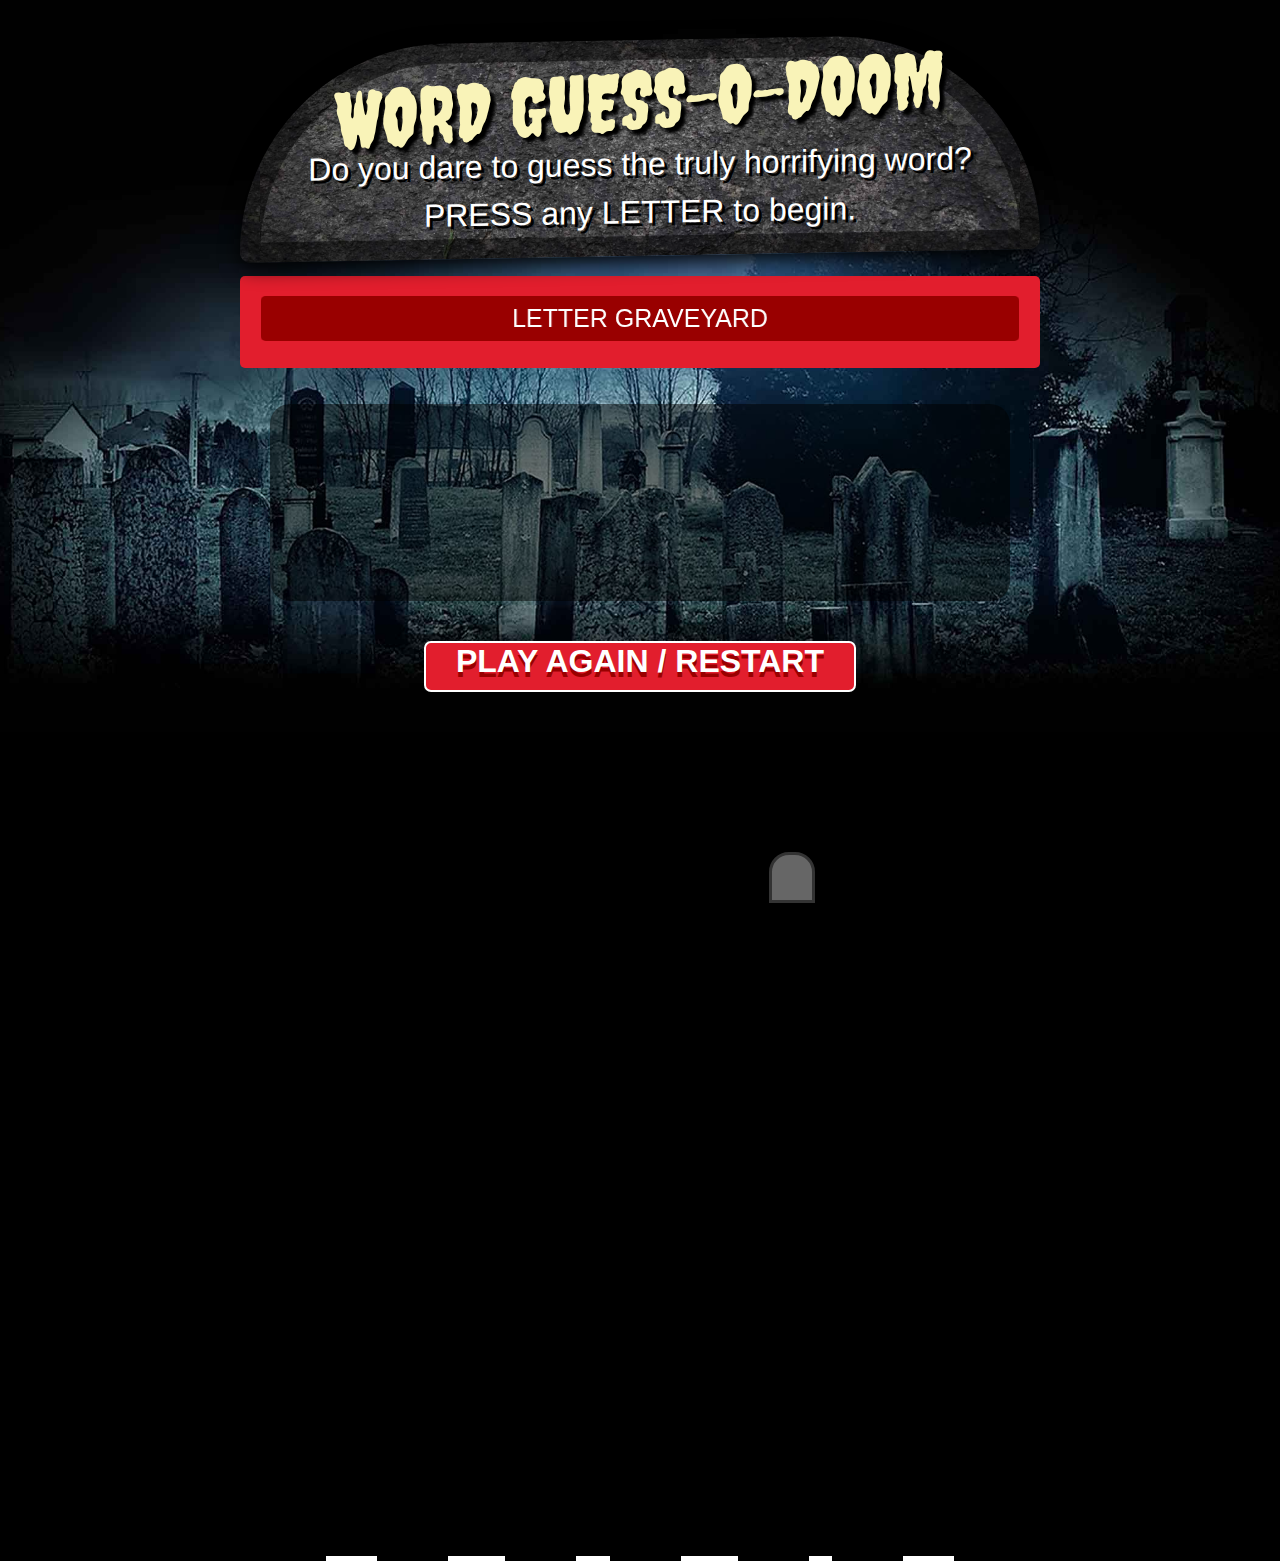
<file: index.html>
<!DOCTYPE html>
<html lang="en-us">
    <head>
        <meta charset="UTF-8" />
        <link rel="stylesheet" type="text/css" href="assets/css/reset.css" purpose="custom-styles" />
        <link rel="stylesheet" type="text/css" href="assets/css/wordguess.css" purpose="css-reset" />
        <link href="https://fonts.googleapis.com/css?family=Creepster&display=swap" rel="stylesheet"> 
    </head>
    <body id="body">
        <section id="wordGame" class="main">
            <h1>WORD GUESS-O-DOOM</h1>
            <p class="instructions">Do you dare to guess the truly horrifying word? <br/><i><b>PRESS</b></i> any LETTER to begin.</p>
        </section>
        <section id="graveyard" class="">
            <h2>LETTER GRAVEYARD</h2>

        </section>
        <section id="gameContent" class="">
            <div id="messageToPlayer">
            </div>
            <br>
        </section>
        <section id="blankspace">
            
        </section>
        <section id="reset">
            <button><a href="index.html">PLAY AGAIN / RESTART</a></button>
            <p id="letterCounter">

            </p>
        </section>
        <script src="https://code.jquery.com/jquery-3.4.1.slim.min.js"
			  integrity="sha256-pasqAKBDmFT4eHoN2ndd6lN370kFiGUFyTiUHWhU7k8="
			  crossorigin="anonymous" defer ></script>
        <script src="assets/js/wordgame.js" defer ></script>
    </body>
</html>
</file>
<file: assets/css/wordguess.css>
/* ------------------------ 
FSF JAVASCRIPT HOMEWORK
AUGUST 10, 2019
STEPHEN L. FOX 

---- STYLES INDEX ----
1. HTML ELEMENTS
2. SCAFFOLDING
3. NAVIGATION
************************ */


/* ===========================================
----------- 2. SCAFFOLDING -------------------
=========================================== */

body {
    background: url('../img/cemetary.jpg') center center no-repeat #000;
    background-size: cover;
    font-family: 'Oswald','Montserrat','Bebas Neue','Impact','Helvetica Neue', Arial, Helvetica, sans-serif;
    overflow: hidden;
}
h1 {
    color: #f9f3b8;
    font-family: 'Creepster', 'Oswald','Impact', Arial, Helvetica, sans-serif;
    font-size: 5rem;
    transform: skewY(-3deg);
    text-align: center;
    text-shadow: 5px 5px 3px #000;
    margin-bottom: 0px;
    box-sizing: border-box;
}
section {
    width: 100%;
    max-width: 800px;
    margin: 0px auto;
}
#gameContent p {
    color: #FFF;
    text-transform: uppercase;
    font-size: 6rem;
    font-weight: 700;
    letter-spacing: 12px;
    text-align: center;
}
.instructions {
    color: #fff;
    text-align: center;
    font-size: 2rem;
    line-height: 3rem;
    text-shadow: 3px 3px 0px #000;
}

.main {
    margin: 40px auto 0px;
    background: url(../img/tombstone.jpg) center center;
    background-size: cover;
    border-radius: 400px 400px 20px 20px;
    transform: skewY(-1deg);
    box-sizing: border-box;
    border: 20px solid rgba(0,0,0,0.5);
    box-shadow: 0px 5px 20px #000;
}
.contained {
    max-width: 750px;
}
#messageToPlayer {
    max-width: 500px;
    margin: 0px auto;
}
#blankspace {
    bottom: 100px;
    display: flex;
    align-content: center;
    justify-content: space-around;
    max-width: 700px;
    margin: 0px auto;
    background: rgba(0,0,0,0.5);
    border-radius: 20px;
    padding: 20px 20px 40px 20px;
}


#blankspace span {
    position: relative;
    top: 1000px;
    font-size: 6.35rem;
    border-bottom: 5px solid #FFF;
    padding-bottom: 30px;
    transition: all .5s ease .125s;
    text-shadow: 0px 5px 5px #000;
    }
#messageToPlayer p {
    display: inline;
    float:left;
    font-size: 2rem;
    letter-spacing: 0px;
    text-transform: none;
    font-family: 'Helvetica Neue', Arial, Helvetica, sans-serif;
}
p#successMessage, p#failureMessage {
    color: #000;
    transition: all 2s ease .5s;
}
#graveyard {
    text-align: center;
    color: #FFF;
    font-size: 20px;
    letter-spacing: 5px;
    text-transform: uppercase;
    background: #e21e2d;
    border-radius: 5px;
    margin: 20px auto;
    padding: 20px;
    box-sizing: border-box;
}
#graveyard h2 {
    color: #FFF;
    letter-spacing: 0px;
    font-size: 25px;
    background: #900;
    border-radius: 5px;
    transform: skewY(-2deg);
    transform: rotateY(3deg);
    padding: 10px;
    margin-bottom: 7px;
}
button {
    font-size: 2rem;
    background: #e21e2d;
    padding: 5px 30px;
    border: none;
    border-radius: 7px;
    text-align: center;
    margin: 40px auto;
    display:block;
    position: relative;
    transition: all .25s ease .125s;
    border: 2px solid #FFF;
    }
    button:hover{
        background:#900;
    }
button a{
    position: relative;
    color: #FFF;
    padding-bottom: 3px;
    font-weight: 700;
    font-family: 'Oswald','Bebas Neue','Impact', Arial, Helvetica, sans-serif;
    text-align: center;
    text-decoration: none;
    text-shadow: 0px 5px 0px #900;
    transition: all .25s ease .125s;
    top: -5px;
    }
    button a:hover {
        top: 0px;
        text-shadow: 0px 0px 0px #900; 
    }
    #letterCounter{
        position: fixed;
        bottom: -3px;
        right: calc(50% - 175px);
        height: 30px;
        padding: 5px 20px 10px 20px;
        font-size: 2rem;
        border-radius: 20px 20px 0px 0px;
        background: #666;
        border: 3px solid #333;
        color: #F9F3B8;
        text-align: center;

    }
</file>
